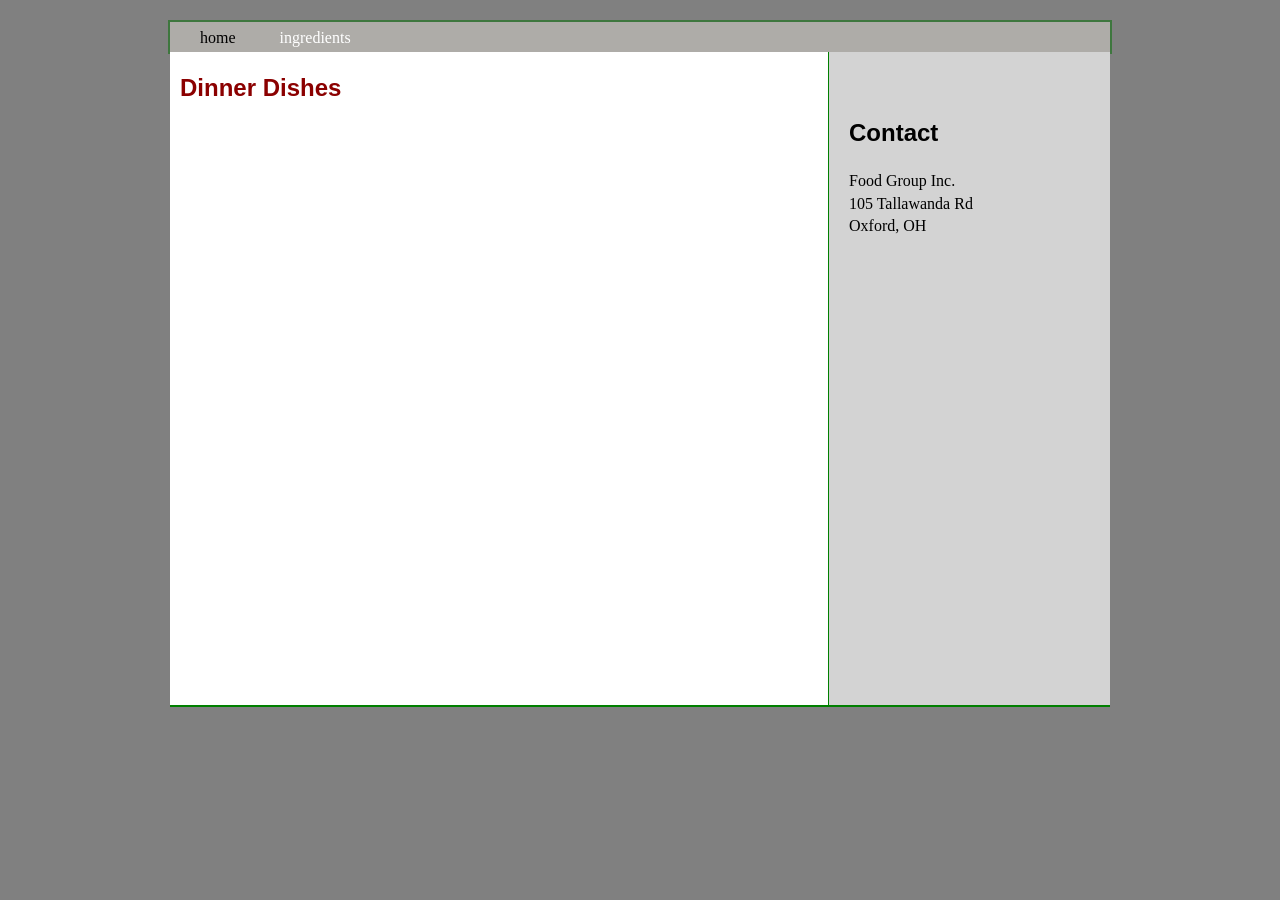
<file: index.html>
<!doctype html>
<html lang="en">
    <head>
        <meta charset="UTF-8" />
        <title>GitHub Collaborative Exercise</title>
        <link rel="stylesheet" href="main.css" />
    </head>

    <body>
        <div class="wrapper">
            <header>
                <nav>
                    <ul>
                        <li><a href="index.html" class="current">home</a></li>
                        <li><a href="ingredients.html">ingredients</a></li>
                    </ul>
                </nav>
            </header>

            <section class="foods">
                <h1>Dinner Dishes</h1>
                <!--add article 1-->
                
            </section>

            <aside>
                
                <article class="contact">
                    <h2>Contact</h2>
                    <p>
                        Food Group Inc.<br />
                        105 Tallawanda Rd<br />
                        Oxford, OH<br />
                    </p>
                </article>
            </aside>
        </div>
    </body>
</html>
</file>
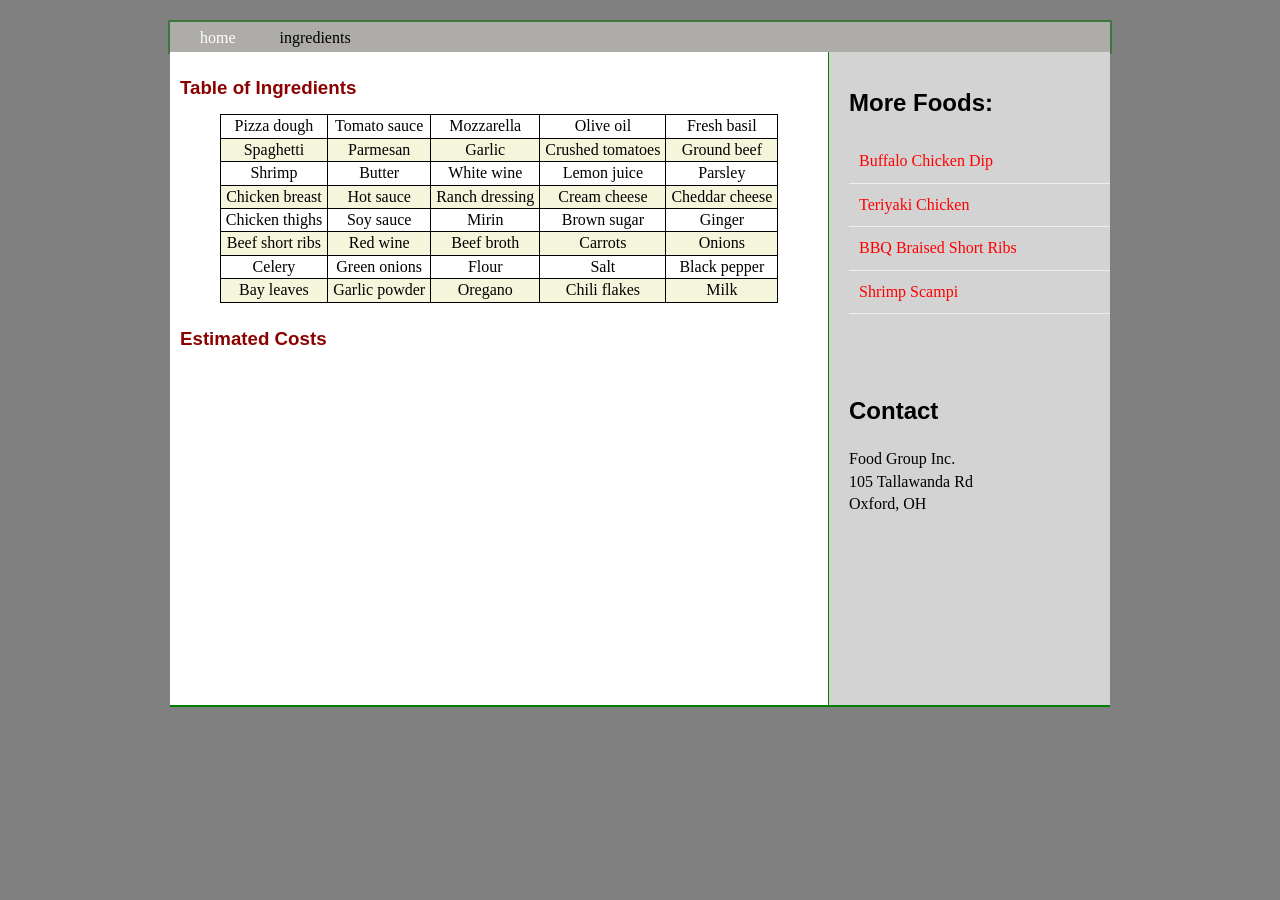
<file: ingredients.html>
<!doctype html>
<html lang="en">
    <head>
        <meta charset="UTF-8" />
        <title>IMS222 HTML/CSS Exercise</title>
        <link rel="stylesheet" href="main.css" />
    </head>

    <body>
        <div class="wrapper">
            <header>
                <nav>
                    <ul>
                        <li><a href="index.html">home</a></li>
                        <li><a href="ingredients.html" class="current">ingredients</a></li>
                    </ul>
                </nav>
            </header>

            <section class="ingredients">
                <article>
                    <h1>Table of Ingredients</h1>
                    <table>
                        <tr>
                            <td>Pizza dough</td>
                            <td>Tomato sauce</td>
                            <td>Mozzarella</td>
                            <td>Olive oil</td>
                            <td>Fresh basil</td>
                        </tr>
                        <tr>
                            <td>Spaghetti</td>
                            <td>Parmesan</td>
                            <td>Garlic</td>
                            <td>Crushed tomatoes</td>
                            <td>Ground beef</td>
                        </tr>
                        <tr>
                            <td>Shrimp</td>
                            <td>Butter</td>
                            <td>White wine</td>
                            <td>Lemon juice</td>
                            <td>Parsley</td>
                        </tr>
                        <tr>
                            <td>Chicken breast</td>
                            <td>Hot sauce</td>
                            <td>Ranch dressing</td>
                            <td>Cream cheese</td>
                            <td>Cheddar cheese</td>
                        </tr>
                        <tr>
                            <td>Chicken thighs</td>
                            <td>Soy sauce</td>
                            <td>Mirin</td>
                            <td>Brown sugar</td>
                            <td>Ginger</td>
                        </tr>
                        <tr>
                            <td>Beef short ribs</td>
                            <td>Red wine</td>
                            <td>Beef broth</td>
                            <td>Carrots</td>
                            <td>Onions</td>
                        </tr>
                        <tr>
                            <td>Celery</td>
                            <td>Green onions</td>
                            <td>Flour</td>
                            <td>Salt</td>
                            <td>Black pepper</td>
                        </tr>
                        <tr>
                            <td>Bay leaves</td>
                            <td>Garlic powder</td>
                            <td>Oregano</td>
                            <td>Chili flakes</td>
                            <td>Milk</td>
                        </tr>
                    </table>

                    <h1>Estimated Costs</h1>
                    <!--add blurb & image-->
                </article>
            </section>

            <!--sidebar-->
            <aside>
                <article class="more-foods">
                    <h2>More Foods:</h2>
                    <ul>
                        <li>Buffalo Chicken Dip</li>
                        <li>Teriyaki Chicken</li>
                        <li>BBQ Braised Short Ribs</li>
                        <li>Shrimp Scampi</li>
                    </ul>
                </article>
                <article class="contact">
                    <h2>Contact</h2>
                    <p>
                        Food Group Inc.<br />
                        105 Tallawanda Rd<br />
                        Oxford, OH<br />
                    </p>
                </article>
            </aside>
        </div>
    </body>
</html>
</file>
<file: main.css>
body {
    display: block;
    font-family: Georgia, Times, serif;
    line-height: 1.4em;
    margin: 0;
    background: gray;
}

.wrapper {
    width: 940px;
    margin: 20px auto;
    border: 2px solid #3e773e;
}

/*header*/
nav {
    background-color: #aeaca8;
    color: #fff;
    height: 30px;
}

nav ul {
    margin: 0;
    padding: 5px 0px 5px 30px;
}

nav li {
    display: inline;
    margin-right: 40px;
}

nav li a {
    color: #fff;
}

a {
    text-decoration: none;
}

nav li a:hover,
nav li a.current {
    color: #000;
}

/*main section*/
.foods,
.ingredients {
    float: left;
    width: 658px;
    height: 653px;
    border-right: 1px solid green;
    border-bottom: 2px solid green;
    background-color: white;
}

.foods article,
.ingredients article {
    overflow: auto;
    width: 100%;
}

img {
    width: 100%;
    padding: 5px;
    border: 1px solid red;
}

figure {
    float: left;
    width: 50%;
    margin-right: 30px;
}

figcaption {
    text-align: center;
    font-size: 80%;
}

h1 {
    font-family: Verdana, Geneva, Tahoma, sans-serif;
    margin: 25px 10px 10px 10px;
    color: darkred;
}

h2 {
    font-family: Verdana, Geneva, Tahoma, sans-serif;
    margin: 20px 0px 5px 0px;
}

/*sidebar*/
aside {
    width: 261px;
    height: 653px;
    float: left;
    padding-left: 20px;
    background-color: lightgrey;
    border-bottom: 2px solid green;
}

aside h2 {
    padding: 20px 0px 10px 0px;
}

.contact {
    padding-top: 30px;
}

aside article ul {
    padding: 0;
}

aside article li {
    display: block;
    color: red;
    padding: 10px;
    border-bottom: 1px solid #eee;
}

aside article li:hover {
    color: lightcoral;
}

/*table*/
table {
    margin: 0 auto;
}

table,
td,
th {
    border: 1px solid black;
    text-align: center;
    padding: 0px 5px;
    border-collapse: collapse;
}

table tr:nth-child(even) {
    background-color:beige;
}

table td:hover,
#passed:hover {
    background-color:lightcoral;
    transition: 0.5s;
}

.ingredients h1 {
    padding-bottom: 5px;
}

.ingredients p {
    padding: 10px 15px;
    margin: 0;
    width: 40%;
    float: left;
}

#cooking-img {
    border: none;
    border-radius: 20px;
    float: left;
    width: 50%;
}
</file>
